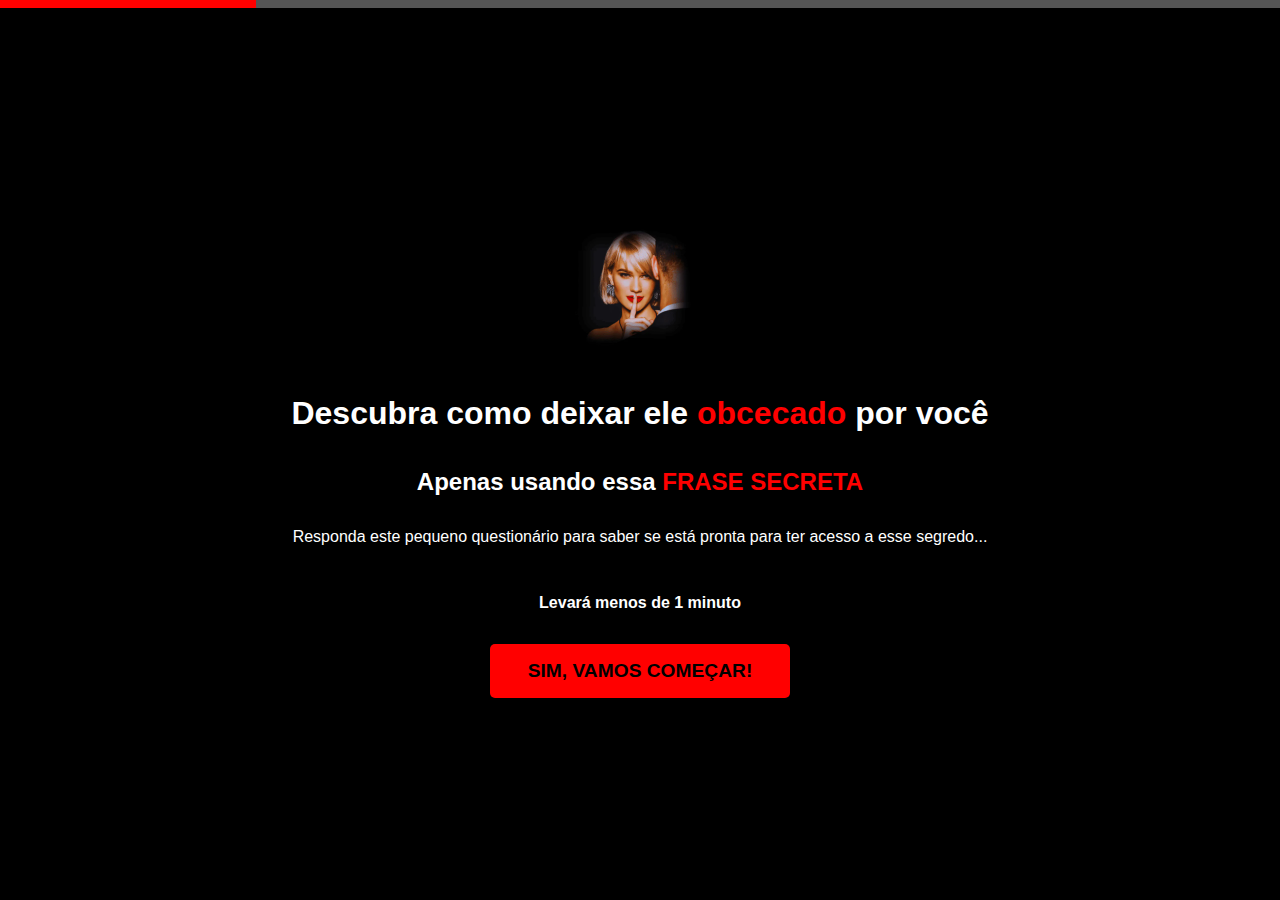
<file: quiz1.html>
<!DOCTYPE html>
<html lang="pt-br">
<head>
    <meta charset="UTF-8">
    <meta name="viewport" content="width=device-width, initial-scale=1.0">
    <title>Manual da Obsessão</title>
    <style>
        body {
            margin: 0;
            font-family: Arial, sans-serif;
            background-color: #000;
            color: #fff;
            display: flex;
            flex-direction: column;
            align-items: center;
            justify-content: center;
            text-align: center;
            min-height: 100vh;
        }

        .progress-bar-container {
            position: absolute;
            top: 0;
            left: 0;
            width: 100%;
            height: 8px;
            background-color: #555;
        }

        .progress-bar {
            height: 100%;
            width: 20%; /* Início com 20% (primeiro quiz) */
            background-color: red;
            transition: width 0.3s;
        }

        h1 {
            font-size: 2rem;
            font-weight: bold;
            color: #fff;
            margin-bottom: 1rem;
            line-height: 1.2;
        }

        h1 span {
            color: red;
        }

        h2 {
            font-size: 1.5rem;
            font-weight: bold;
            color: rgb(255, 255, 255);
            margin-bottom: 1rem;
        }

        p {
            font-size: 1rem;
            margin-bottom: 2rem;
        }

        .cta-button {
            background-color: red;
            color: #000;
            border: none;
            padding: 1rem 2rem;
            font-size: 1.2rem;
            font-weight: bold;
            border-radius: 5px;
            cursor: pointer;
            transition: background-color 0.3s;
            max-width: 300px;
            width: 80%;
        }

        .cta-button:hover {
            background-color: #00cc00;
        }

        img {
            width: 150px;
            height: auto;
            margin: 1rem;
        }

        /* Responsividade para telas menores */
        @media (max-width: 768px) {
            h1 {
                font-size: 1.5rem;
                margin-bottom: 1rem;
            }

            h2 {
                font-size: 1.2rem;
                margin-bottom: 1rem;
            }

            p {
                font-size: 1rem;
                margin-bottom: 1.5rem;
            }

            .cta-button {
                font-size: 1rem;
                padding: 1rem;
            }

            img {
                width: 120px;
                margin: 1rem 0;
            }
        }

        /* Responsividade para telas muito pequenas, como celulares pequenos */
        @media (max-width: 480px) {
            h1 {
                font-size: 1.2rem;
            }

            h2 {
                font-size: 1rem;
            }

            p {
                font-size: 0.9rem;
                margin-bottom: 1rem;
            }

            .cta-button {
                font-size: 1rem;
                padding: 1rem;
                width: 90%;
            }

            img {
                width: 100px;
            }
        }
    </style>
</head>
<body>
    <div class="progress-bar-container">
        <div class="progress-bar" id="progress-bar"></div>
    </div>
    <img src="src/img/gina3x4.png" alt="Imagem de mulher">
    <h1>Descubra como deixar ele <span>obcecado</span> por você</h1>
    <h2>Apenas usando essa <span style="color: red;">FRASE SECRETA</span></h2>
    <p>Responda este pequeno questionário para saber se está pronta para ter acesso a esse segredo...</p>
    <p><strong>Levará menos de 1 minuto</strong></p>
    <button class="cta-button" onclick="nextQuiz()">SIM, VAMOS COMEÇAR!</button>

    <script>
        // Impede que o usuário volte para a página anterior
        if (window.history && window.history.pushState) {
            window.history.pushState(null, null, window.location.href);
            window.onpopstate = function () {
                window.history.pushState(null, null, window.location.href);
            };
        }

        let currentQuiz = 1; // Quiz atual
        const totalQuizzes = 5; // Total de quizzes
        const progressBar = document.getElementById("progress-bar");

        function nextQuiz() {
            if (currentQuiz < totalQuizzes) {
                currentQuiz++;
                const progress = (currentQuiz / totalQuizzes) * 100;
                progressBar.style.width = progress + "%";
                // Redireciona para o próximo quiz
                window.location.href = 'quiz2.html';
            } else {
                alert("Você completou o quiz!");
            }
        }
    </script>
</body>
</html>
</file>
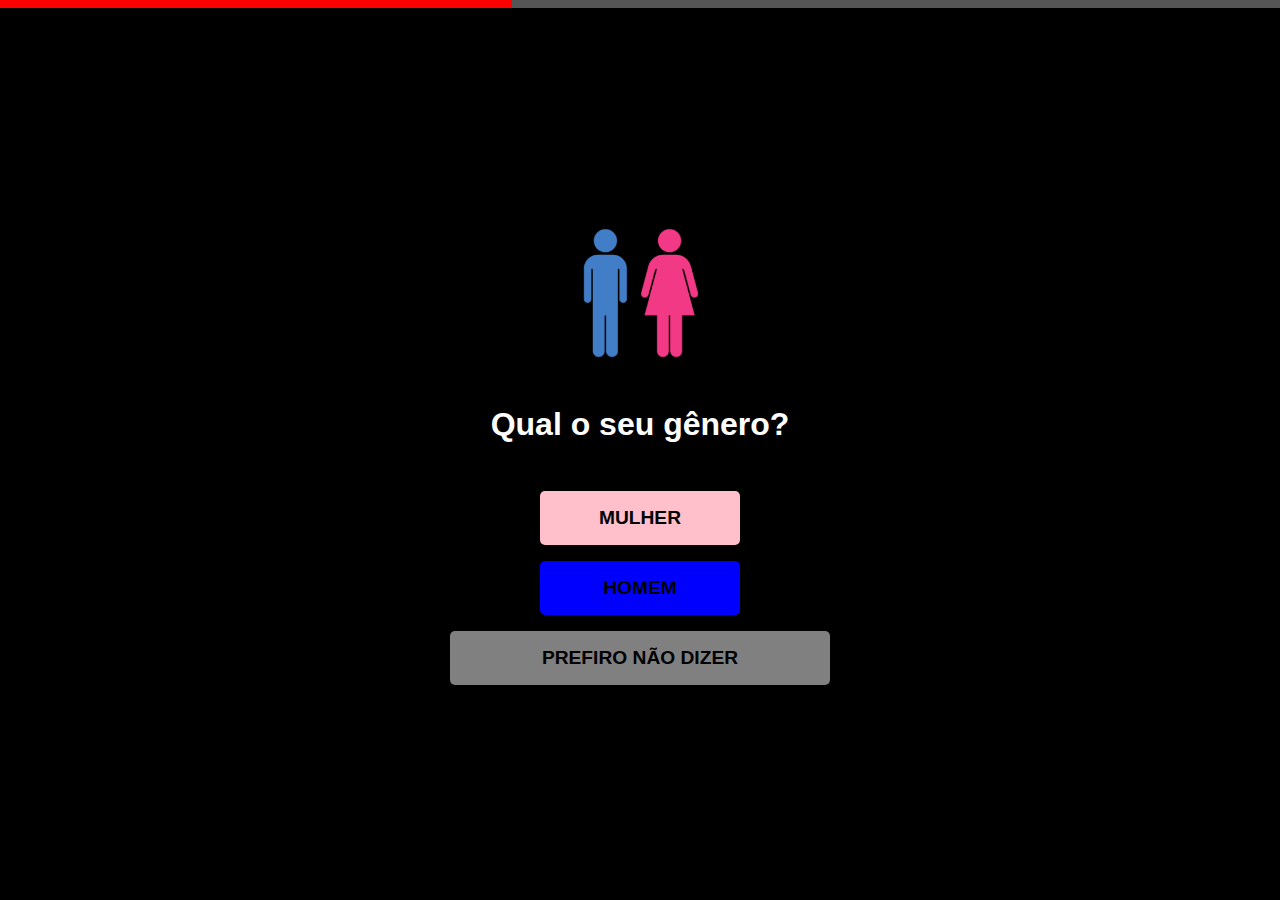
<file: quiz2.html>
<!DOCTYPE html>
<html lang="pt-br">
<head>
    <meta charset="UTF-8">
    <meta name="viewport" content="width=device-width, initial-scale=1.0">
    <title>Quiz de Gênero</title>
    <style>
        body {
            margin: 0;
            font-family: Arial, sans-serif;
            background-color: #000;
            color: #fff;
            display: flex;
            flex-direction: column;
            align-items: center;
            justify-content: center;
            height: 100vh;
            text-align: center;
        }

        .progress-bar-container {
            position: absolute;
            top: 0;
            left: 0;
            width: 100%;
            height: 8px;
            background-color: #555;
        }

        .progress-bar {
            height: 100%;
            width: 40%; /* Representa 2 de 5 quizzes */
            background-color: red;
            transition: width 0.3s;
        }

        h1 {
            font-size: 2rem;
            font-weight: bold;
            color: #fff;
            margin-bottom: 1rem;
        }

        img {
            width: 150px;
            height: auto;
            margin: 1rem;
        }

        .quiz-container {
            margin-top: 1.5rem;
            display: flex;
            flex-direction: column;
            align-items: center;
        }

        .quiz-container button {
            background-color: #00ff00;
            color: #000;
            border: none;
            padding: 1rem 2rem;
            font-size: 1.2rem;
            font-weight: bold;
            border-radius: 5px;
            cursor: pointer;
            transition: background-color 0.3s;
            margin: 0.5rem 0;
            width: 200px;
        }

        .quiz-container button:hover {
            background-color: #00cc00;
        }
    </style>
</head>
<body>
    <script>
        // Impede que o usuário volte para a página anterior
        if (window.history && window.history.pushState) {
            window.history.pushState(null, null, window.location.href);
            window.onpopstate = function () {
                window.history.pushState(null, null, window.location.href);
            };
        }
    </script>
    <div class="progress-bar-container">
        <div class="progress-bar" id="progress-bar"></div>
    </div>
    <div>
        <img src="src/img/genero.png" alt="Gênero Masculino">
    </div>
    <h1>Qual o seu gênero?</h1>
    <div class="quiz-container">
        <button style="background-color: pink;" onclick="nextQuiz()">MULHER</button>
        <button style="background-color: blue;" onclick="nextQuiz()">HOMEM</button>
        <button style="width: 380px; background-color: grey;" onclick="nextQuiz()">PREFIRO NÃO DIZER</button>
    </div>

    <script>
        let currentQuiz = 2; // Quiz atual
        const totalQuizzes = 5; // Total de quizzes
        const progressBar = document.getElementById("progress-bar");

        function nextQuiz() {
            if (currentQuiz < totalQuizzes) {
                currentQuiz++;
                const progress = (currentQuiz / totalQuizzes) * 100;
                progressBar.style.width = progress + "%";
                // Redireciona para o próximo quiz
                window.location.href = 'quiz3.html';
            } else {
                alert("Você completou o quiz!");
            }
        }
    </script>
</body>
</html>
</file>
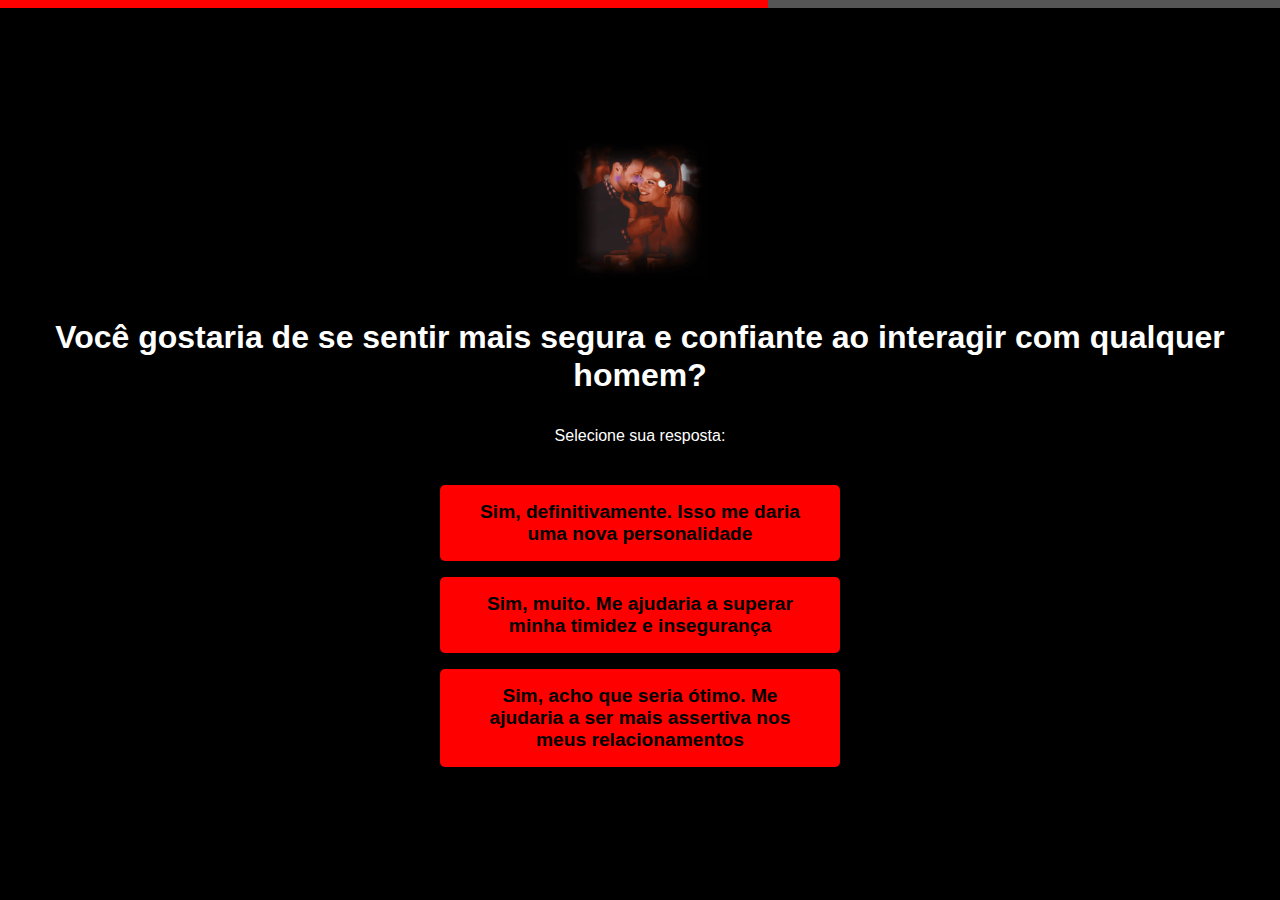
<file: quiz3.html>
<!DOCTYPE html>
<html lang="pt-br">
<head>
    <meta charset="UTF-8">
    <meta name="viewport" content="width=device-width, initial-scale=1.0">
    <title>Manual da Obsessão - Quiz 3</title>
    <style>
        body {
            margin: 0;
            font-family: Arial, sans-serif;
            background-color: #000;
            color: #fff;
            display: flex;
            flex-direction: column;
            align-items: center;
            justify-content: center;
            height: 100vh;
            text-align: center;
        }

        .progress-bar-container {
            position: absolute;
            top: 0;
            left: 0;
            width: 100%;
            height: 8px;
            background-color: #555;
        }

        .progress-bar {
            height: 100%;
            width: 60%; /* Atualiza a largura para 60% no terceiro quiz */
            background-color: red;
            transition: width 0.3s;
        }

        h1 {
            font-size: 2rem;
            font-weight: bold;
            color: #fff;
            margin-bottom: 1rem;
            line-height: 1.2;
        }

        h1 span {
            color: red;
        }

        h2 {
            font-size: 1.5rem;
            font-weight: bold;
            color: red;
            margin-bottom: 1rem;
        }

        p {
            font-size: 1rem;
            margin-bottom: 2rem;
        }

        .cta-button {
            background-color: red;
            color: #000;
            border: none;
            padding: 1rem 2rem;
            font-size: 1.2rem;
            font-weight: bold;
            border-radius: 5px;
            cursor: pointer;
            transition: background-color 0.3s;
            margin: 0.5rem;
            width: 80%;
            max-width: 400px;
        }

        .cta-button:hover {
            background-color: #00cc00;
        }

        img {
            width: 150px;
            height: auto;
            margin: 1rem;
        }

        /* Responsividade para telas menores */
        @media (max-width: 768px) {
            h1 {
                font-size: 1.5rem;
                margin-bottom: 1rem;
            }

            h2 {
                font-size: 1.2rem;
                margin-bottom: 1rem;
            }

            p {
                font-size: 1rem;
                margin-bottom: 1.5rem;
            }

            .cta-button {
                font-size: 1rem;
                padding: 1rem;
                width: 90%;
            }

            img {
                width: 120px;
            }
        }

        /* Responsividade para telas muito pequenas, como celulares pequenos */
        @media (max-width: 480px) {
            h1 {
                font-size: 1.2rem;
            }

            h2 {
                font-size: 1rem;
            }

            p {
                font-size: 0.9rem;
                margin-bottom: 1rem;
            }

            .cta-button {
                font-size: 1rem;
                padding: 1rem;
                width: 90%;
            }

            img {
                width: 100px;
            }
        }
    </style>
</head>
<body>
    <script>
        // Impede que o usuário volte para a página anterior
        if (window.history && window.history.pushState) {
            window.history.pushState(null, null, window.location.href);
            window.onpopstate = function () {
                window.history.pushState(null, null, window.location.href);
            };
        }
    </script>
    <div class="progress-bar-container">
        <div class="progress-bar" id="progress-bar"></div>
    </div>
    <img src="src/img/homem e mulher conversando.png" alt="Mulher com Homem">
    <h1>Você gostaria de se sentir mais segura e confiante ao interagir com qualquer homem?</h1>
    <p>Selecione sua resposta:</p>
    <button class="cta-button" onclick="nextQuiz()">Sim, definitivamente. Isso me daria uma nova personalidade</button>
    <button class="cta-button" onclick="nextQuiz()">Sim, muito. Me ajudaria a superar minha timidez e insegurança</button>
    <button class="cta-button" onclick="nextQuiz()">Sim, acho que seria ótimo. Me ajudaria a ser mais assertiva nos meus relacionamentos</button>

    <script>
        let currentQuiz = 3; // Quiz atual
        const totalQuizzes = 5; // Total de quizzes
        const progressBar = document.getElementById("progress-bar");

        function nextQuiz() {
            if (currentQuiz < totalQuizzes) {
                currentQuiz++;
                const progress = (currentQuiz / totalQuizzes) * 100;
                progressBar.style.width = progress + "%";
                // Redireciona para o próximo quiz
                window.location.href = 'quiz4.html';
            } else {
                alert("Você completou o quiz!");
            }
        }
    </script>
</body>
</html>
</file>
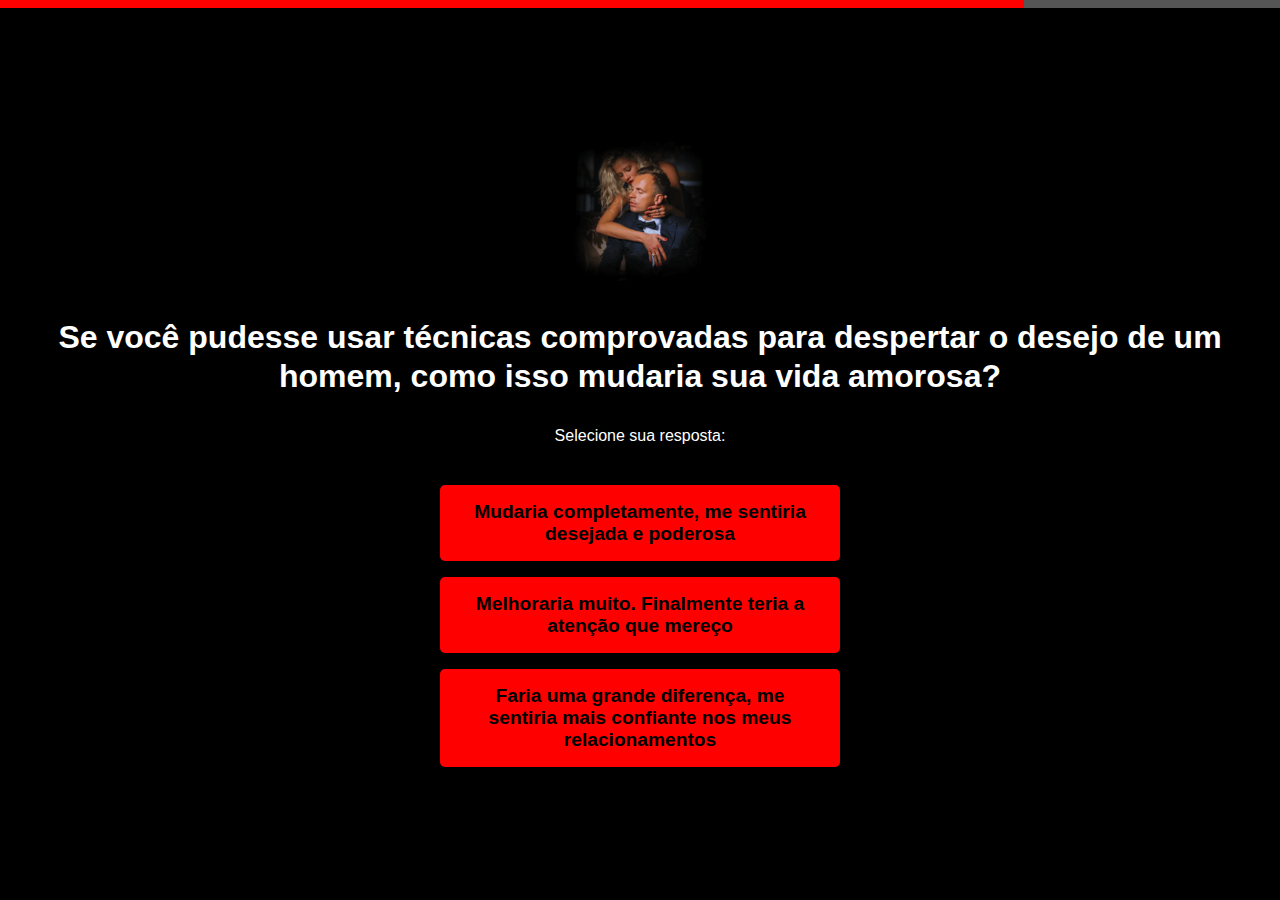
<file: quiz4.html>
<!DOCTYPE html>
<html lang="pt-br">
<head>
    <meta charset="UTF-8">
    <meta name="viewport" content="width=device-width, initial-scale=1.0">
    <title>Manual da Obsessão - Quiz 4</title>
    <style>
        body {
            margin: 0;
            font-family: Arial, sans-serif;
            background-color: #000;
            color: #fff;
            display: flex;
            flex-direction: column;
            align-items: center;
            justify-content: center;
            height: 100vh;
            text-align: center;
        }

        .progress-bar-container {
            position: absolute;
            top: 0;
            left: 0;
            width: 100%;
            height: 8px;
            background-color: #555;
        }

        .progress-bar {
            height: 100%;
            width: 80%; /* Atualiza a largura para 80% no quarto quiz */
            background-color: red;
            transition: width 0.3s;
        }

        h1 {
            font-size: 2rem;
            font-weight: bold;
            color: #fff;
            margin-bottom: 1rem;
            line-height: 1.2;
        }

        h1 span {
            color: red;
        }

        p {
            font-size: 1rem;
            margin-bottom: 2rem;
        }

        .cta-button {
            background-color: red;
            color: #000;
            border: none;
            padding: 1rem 2rem;
            font-size: 1.2rem;
            font-weight: bold;
            border-radius: 5px;
            cursor: pointer;
            transition: background-color 0.3s;
            margin: 0.5rem;
            width: 80%;
            max-width: 400px;
        }

        .cta-button:hover {
            background-color: #00cc00;
        }

        img {
            width: 150px;
            height: auto;
            margin: 1rem;
        }

        /* Responsividade para telas menores */
        @media (max-width: 768px) {
            h1 {
                font-size: 1.5rem;
                margin-bottom: 1rem;
            }

            p {
                font-size: 1rem;
                margin-bottom: 1.5rem;
            }

            .cta-button {
                font-size: 1rem;
                padding: 1rem;
                width: 90%;
            }

            img {
                width: 120px;
            }
        }

        /* Responsividade para telas muito pequenas, como celulares pequenos */
        @media (max-width: 480px) {
            h1 {
                font-size: 1.2rem;
            }

            p {
                font-size: 0.9rem;
                margin-bottom: 1rem;
            }

            .cta-button {
                font-size: 1rem;
                padding: 1rem;
                width: 90%;
            }

            img {
                width: 100px;
            }
        }
    </style>
</head>
<body>
    <script>
        // Impede que o usuário volte para a página anterior
        if (window.history && window.history.pushState) {
            window.history.pushState(null, null, window.location.href);
            window.onpopstate = function () {
                window.history.pushState(null, null, window.location.href);
            };
        }
    </script>
    <div class="progress-bar-container">
        <div class="progress-bar" id="progress-bar"></div>
    </div>
    <img src="src/img/mulher na canguta do homem.png" alt="Mulher com Homem">
    <h1>Se você pudesse usar técnicas comprovadas para despertar o desejo de um homem, como isso mudaria sua vida amorosa?</h1>
    <p>Selecione sua resposta:</p>
    <button class="cta-button" onclick="nextQuiz()">Mudaria completamente, me sentiria desejada e poderosa</button>
    <button class="cta-button" onclick="nextQuiz()">Melhoraria muito. Finalmente teria a atenção que mereço</button>
    <button class="cta-button" onclick="nextQuiz()">Faria uma grande diferença, me sentiria mais confiante nos meus relacionamentos</button>

    <script>
        let currentQuiz = 4; // Quiz atual
        const totalQuizzes = 5; // Total de quizzes
        const progressBar = document.getElementById("progress-bar");

        function nextQuiz() {
            if (currentQuiz < totalQuizzes) {
                currentQuiz++;
                const progress = (currentQuiz / totalQuizzes) * 100;
                progressBar.style.width = progress + "%";
                // Redireciona para o próximo quiz
                window.location.href = 'quiz5.html';
            } else {
                alert("Você completou o quiz!");
            }
        }
    </script>
</body>
</html>
</file>
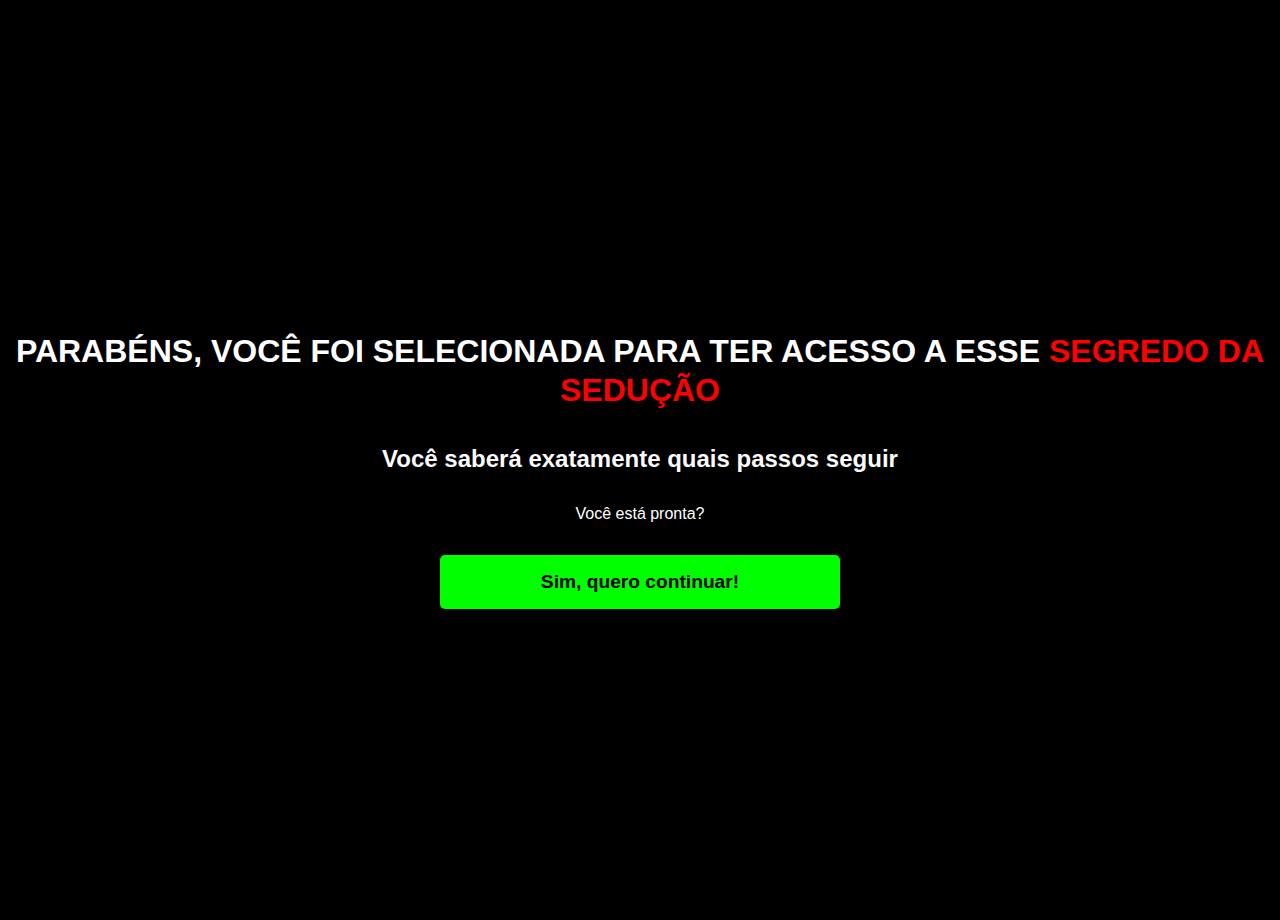
<file: quiz5.html>
<!DOCTYPE html>
<html lang="pt-br">
<head>
    <meta charset="UTF-8">
    <meta name="viewport" content="width=device-width, initial-scale=1.0">
    <title>Manual da Obsessão - Quiz 5</title>
    <style>
        body {
            margin: 0;
            font-family: Arial, sans-serif;
            background-color: #000;
            color: #fff;
            display: flex;
            flex-direction: column;
            align-items: center;
            justify-content: center;
            height: 100vh;
            text-align: center;
            padding: 10px;
        }

        /* Barra de progresso */
        .progress-bar-container {
            position: absolute;
            top: 0;
            left: 0;
            width: 100%;
            height: 8px;
            background-color: #555;
        }

        .progress-bar {
            height: 100%;
            width: 80%; /* Atualiza a largura para 80% no quinto quiz */
            background-color: #000000;
            transition: width 0.3s;
        }

        h1 {
            font-size: 2rem;
            font-weight: bold;
            color: #fff;
            margin-bottom: 1rem;
            line-height: 1.2;
        }

        h1 span {
            color: red;
        }

        h2 {
            font-size: 1.5rem;
            font-weight: bold;
            color: rgb(251, 251, 251);
            margin-bottom: 1rem;
        }

        p {
            font-size: 1rem;
            margin-bottom: 2rem;
        }

        .cta-button {
            background-color: #00ff00;
            color: #000;
            border: none;
            padding: 1rem 2rem;
            font-size: 1.2rem;
            font-weight: bold;
            border-radius: 5px;
            cursor: pointer;
            transition: background-color 0.3s;
            width: 80%;
            max-width: 400px;
        }

        .cta-button:hover {
            background-color: #00cc00;
        }

        /* Responsividade para telas menores */
        @media (max-width: 768px) {
            h1 {
                font-size: 1.5rem;
                margin-bottom: 1rem;
            }

            h2 {
                font-size: 1.2rem;
            }

            p {
                font-size: 1rem;
                margin-bottom: 1.5rem;
            }

            .cta-button {
                font-size: 1rem;
                padding: 1rem;
                width: 90%;
            }
        }

        /* Responsividade para telas muito pequenas, como celulares pequenos */
        @media (max-width: 480px) {
            h1 {
                font-size: 1.2rem;
            }

            h2 {
                font-size: 1rem;
            }

            p {
                font-size: 0.9rem;
                margin-bottom: 1rem;
            }

            .cta-button {
                font-size: 1rem;
                padding: 1rem;
                width: 90%;
            }
        }
    </style>
</head>
<body>
    <div class="progress-bar-container">
        <div class="progress-bar" id="progress-bar"></div>
    </div>
    <h1>PARABÉNS, VOCÊ FOI SELECIONADA PARA TER ACESSO A ESSE <span>SEGREDO DA SEDUÇÃO</span></h1>
    <h2>Você saberá exatamente quais passos seguir</h2>
    <p>Você está pronta?</p>
    <button class="cta-button" onclick="finishQuiz()">Sim, quero continuar!</button>

    <script>
        let currentQuiz = 5; // Quiz atual
        const totalQuizzes = 5; // Total de quizzes
        const progressBar = document.getElementById("progress-bar");

        // Atualiza a barra de progresso
        function updateProgressBar() {
            const progress = (currentQuiz / totalQuizzes) * 100;
            progressBar.style.width = progress + "%";
        }

        // Função que será chamada ao finalizar o quiz
        function finishQuiz() {
            // Redireciona para a página inicial
            window.location.href = 'index.html'; // Redirecionamento para index.html
        }

        // Atualiza a barra de progresso
        updateProgressBar();
    </script>
</body>
</html>
</file>
